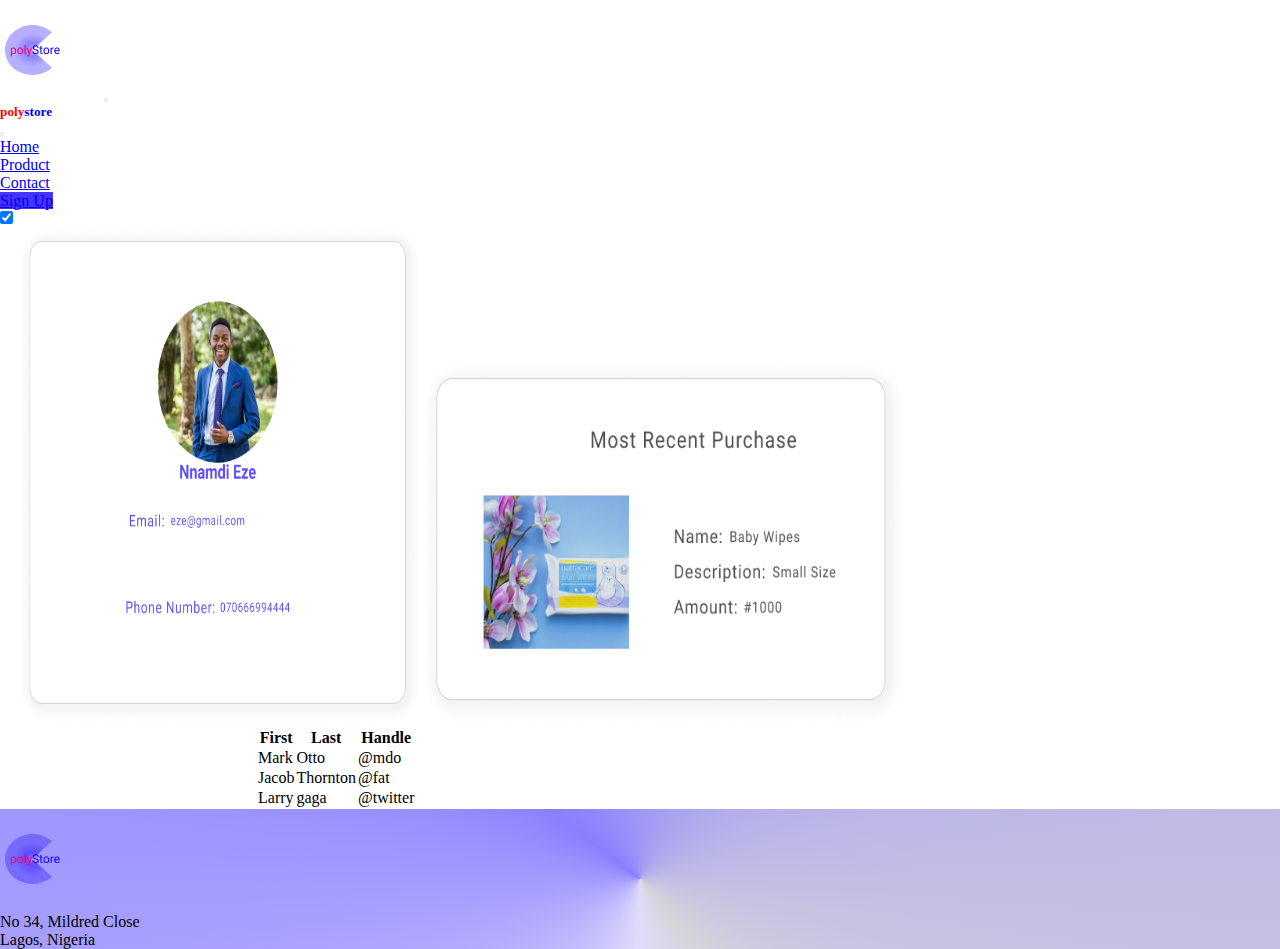
<file: index_dashbord.html>
<!DOCTYPE html>
<html lang="en">
<head>
    <meta charset="UTF-8">
    <meta name="viewport" content="width=device-width, initial-scale=1.0">
    <title>Polystore</title>
    <link rel="stylesheet" href="/stle_dashbord.css">
    <link rel="shortcut icon" href="/asset/Logo.svg" type="image/x-icon">
    <link
    rel="stylesheet"
    href="https://cdn.jsdelivr.net/npm/bootstrap-icons@1.10.2/font/bootstrap-icons.css"
    integrity="sha384-b6lVK+yci+bfDmaY1u0zE8YYJt0TZxLEAFyYSLHId4xoVvsrQu3INevFKo+Xir8e"
    crossorigin="anonymous"
  />
    <link href="https://cdn.jsdelivr.net/npm/bootstrap@5.3.2/dist/css/bootstrap.min.css" rel="stylesheet" integrity="sha384-T3c6CoIi6uLrA9TneNEoa7RxnatzjcDSCmG1MXxSR1GAsXEV/Dwwykc2MPK8M2HN" crossorigin="anonymous">
</head>
<body data-bs-theme="light">
    <header>
        <nav class="navbar navbar-expand-lg bg-dark bg-transparent">
            
            <div class="container">
                <a class="navbar-brand fs-4" href="#"><img src="/asset/Logo.svg" alt="logo"></a>
                
                <button class="navbar-toggler shadow-none border-0" type="button" data-bs-toggle="offcanvas" data-bs-target="#offcanvasNavbar"
                aria-controls="offcanvasNavbar" aria-label="Toggle navigation">
                <span class="navbar-toggler-icon"></span>
            </button>
            
            <div class="sidebar offcanvas offcanvas-start" tabindex="-1" id="offcanvasNavbar"
            aria-labelledby="offcanvasNavbarLabel">
            
            
            <div class="offcanvas-header text-dark border-bottom" >
                <h5 class="offcanvas-title" id="offcanvasNavbarLabel" style="color: red;">poly<span style="color: blue;">store</span></h5>
                <button type="button" class="btn-close btn-white shadow-none" data-bs-dismiss="offcanvas" aria-label="Close"></button>
            </div>

                <div class="offcanvas-body">
                    <ul class="navbar-nav text-dark justify-content-center  align-items-center  flex-grow-1 pe-3">
                        <li class="nav-item text-light mx-2">
                            <a class="nav-link "  href="/index.html">Home</a>
                        </li>
                        <li class="nav-item mx-2">
                            <a class="nav-link" href="/index_product.html">Product</a>
                        </li>
                        <li class="nav-item mx-2">
                            <a class="nav-link" href="/index_contact.html">Contact</a>
                        </li>
                    </ul>
                    <div style="text-decoration: none;" class="d-flex justify-content-center align-items-center gap-3">
                        <a href="/index_signp.html" class="text-decoration-non text-light rounded-1 px-3 py-1" style="background-color: #1600FFCC;">Sign Up</a>
                        <!-- <div class="toggle" id="toggle">
                            <i class="indicator"></i>
                        </div> -->
                        <div class="form-check form-switch mx-4">
                            <input class="form-check-input p-2" 
                            type="checkbox"
                            role="switch"
                            id="flexSwitCheckChecked"
                            checked
                            onclick="myFunction">
                        </div>
                        <!-- <a href="#" class="text-decoration-non text-light rounded-1 px-3 py-1" style="background-color: #1600FFCC;">Login</a> -->
                    </div>
                </div>
            </div>
        </div>
        </nav>
    </header>



    <div class="row text-center" id="row">
        <section style="padding-left: 20px; padding-right: 20%;">
                <img src="/asset/testimonial card (4).png" style="width: 25rem; height: 55vh;" alt="image-responsive">
                <img src="/asset/most recent purchase card.png" style="width: 30rem; height: 40vh;" alt="image-responsive">
        </section>
    </div>
    <!-- <section class="d-flex p-5" id="section" style="max-width: 100%;">
        <section class="card">
            <div class="text-center">
                <img src="/asset/Ellipse 2.png" alt="customer" width="60%" height="130px">
                <p><b>Namdi <Em></Em>ze</b></p>
            </div>
            <div>
                
            </div>
            <p>Email: eze@gmail.com</p>
            <p class="d-flex">Phone Number: 070666994444</p>
        </section>
        <section class="card" style="height: 230px; padding-left: 20px; padding-right: 20px;">
            <p class="text-center">Most Resent Purchase</p>
            <section class="d-flex ">
            <section>
                <img src="/asset/Rectangle 19.png" alt="image">
            </section>
            <section class="p-3">
                <p>Name: Baby Wipes </p>
                <p>Discripyion: small size </p>
                <p>Amount: #1000</p>
            </section>
        </section>
           </section>
    </section> -->

    <!-- <div class="container">
        <div class="d-flex" style="max-width: 80%;">
            <div class="col-sm-6 col-md-8 profile border border-3" style="width: 48%; height: 50vh; box-sizing: border-box;">
                <div class="text-center mt-5">
                    <img  src="/asset/Ellipse 2.png" alt="image-responsive" height="100px" width="100px">
                    <p><b>Nnamdi Eze</b></p>
                </div>
                <p>Email: eze@gmail.com</p>
                <p>Phone Number: 070666994444</p>
            </div>
            <div class="col-6 col-md-4 border border-3" style="margin-left: 50px; width: 50%;">
                <p class="text-center">Most Resent Purchase</p>
                    <div class="d-flex">
                        <img src="/asset/Rectangle 19.png" class="img-fluid" alt="image-responsive" width="150px" height="10px">
                        <div class="">
                            <p>Name: Baby Wipes </p>
                            <p>Discripyion: small size </p>
                            <p>Amount: #1000</p>
                        </div>
                    </div>
                </div>
            </div>
        </div>
    </div> -->
 
    <div >
        <table class="table border border-2 mt-5" style="max-width: 60%; border-radius: 10%; border: black;">
            <thead>
              <tr>

                <th scope="col">First</th>
                <th scope="col">Last</th>
                <th scope="col">Handle</th>
              </tr>
            </thead>
            <tbody>
              <tr>
      
                <td>Mark</td>
                <td>Otto</td>
                <td>@mdo</td>
              </tr>
              <tr>
                <td>Jacob</td>
                <td>Thornton</td>
                <td>@fat</td>
              </tr>
              <tr>
                <td>Larry</td>
                <td>gaga</td>
                <td>@twitter</td>
              </tr>
            </tbody>
          </table>
    </div>

    <footer class="mt-5 " style="background: conic-gradient(from -1.46deg at 50% 50%, rgba(22, 0, 255, 0.5) -51.48deg, rgba(213, 212, 218, 0.988568) 143.22deg, #DFDCFA 182.58deg, rgba(22, 0, 255, 0.5) 308.52deg, rgba(213, 212, 218, 0.988568) 503.22deg);">
        <div class="footer text-center">
            <img src="/asset/Logo.svg" alt="logo">
            <p>
                No 34, Mildred Close <br>
                Lagos, Nigeria
            </p>
        </div>
    </footer>
    <script src="/java.js  "></script>
    <script
    src="https://cdn.jsdelivr.net/npm/@popperjs/core@2.11.6/dist/umd/popper.min.js"integrity="sha384-oBqDVmMz9ATKxIep9tiCxS/Z9fNfEXiDAYTujMAeBAsjFuCZSmKbSSUnQlmh/jp3"
    
    crossorigin="anonymous"></script>
    <script src="https://cdn.jsdelivr.net/npm/bootstrap@5.3.2/dist/js/bootstrap.bundle.min.js" integrity="sha384-C6RzsynM9kWDrMNeT87bh95OGNyZPhcTNXj1NW7RuBCsyN/o0jlpcV8Qyq46cDfL" crossorigin="anonymous"></script>
</body>
</html>
</file>
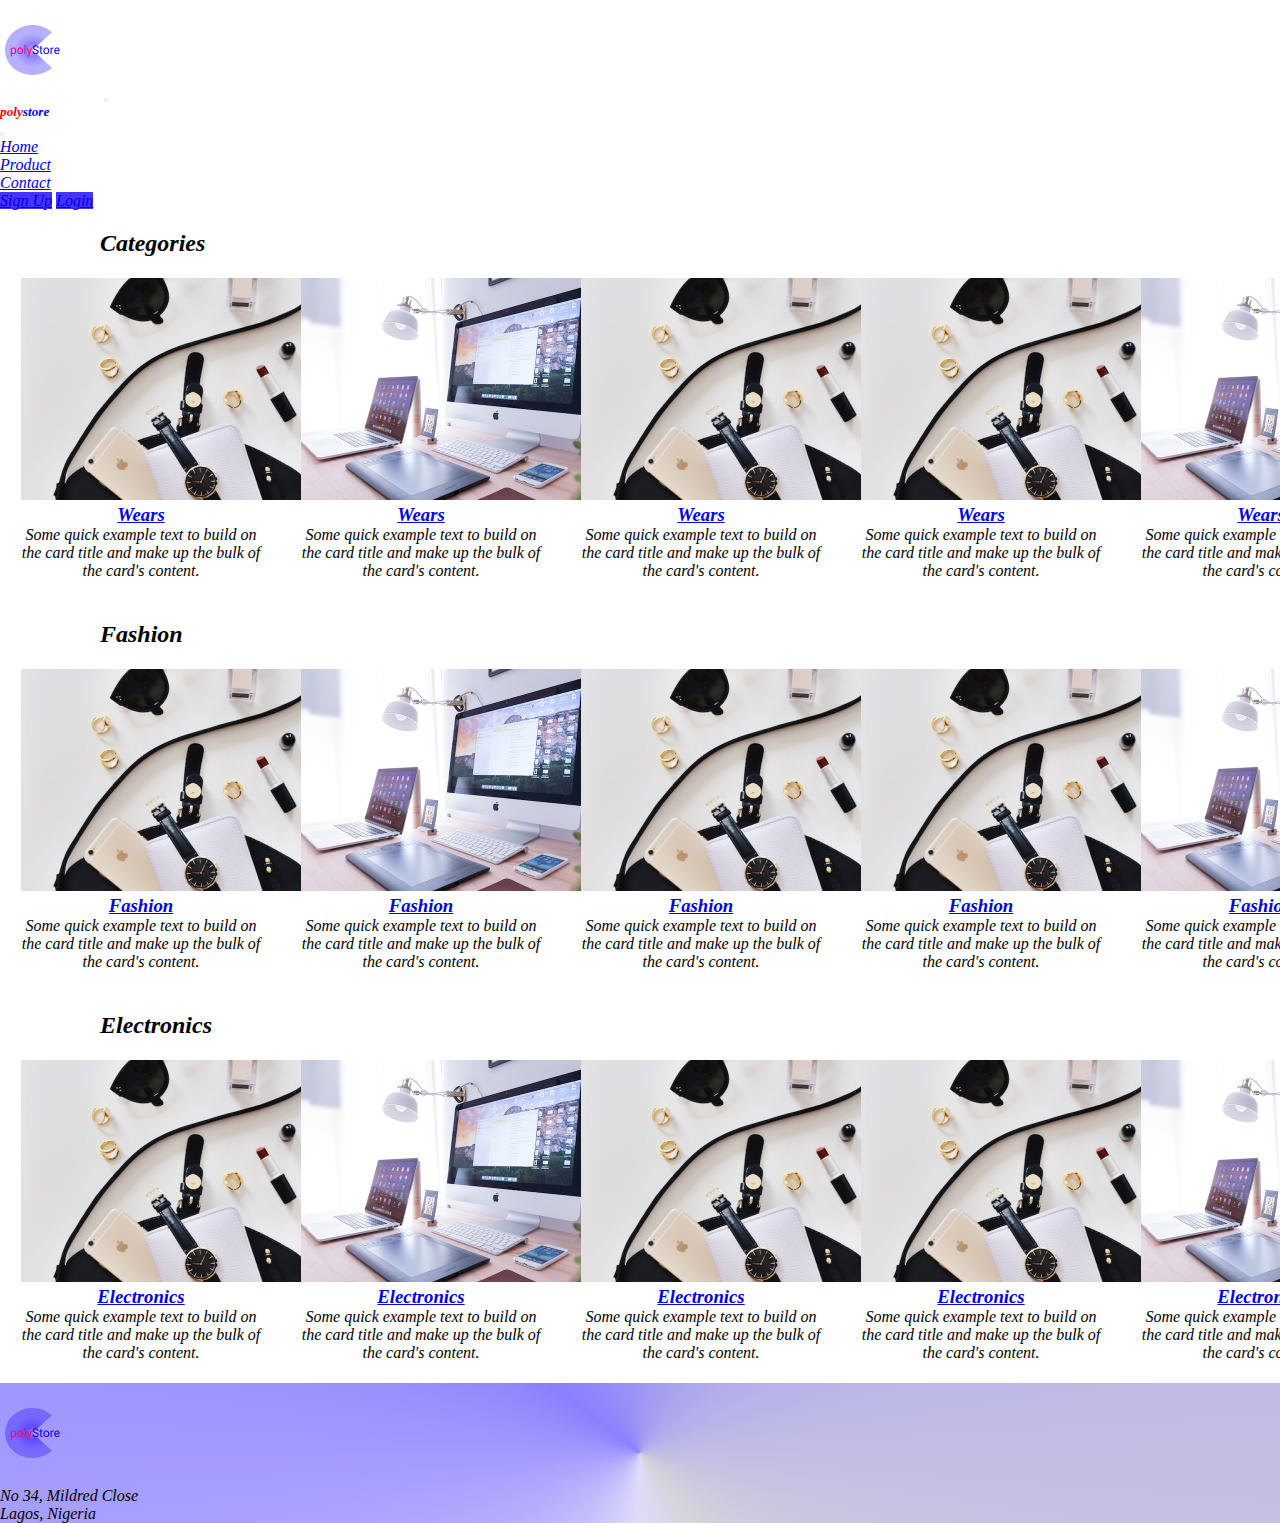
<file: index_product.html>
<!DOCTYPE html>
<html lang="en">
<head>
    <meta charset="UTF-8">
    <meta name="viewport" content="width=device-width, initial-scale=1.0">
    <title>polystore</title>
    <link rel="stylesheet" href="/style_product.css">
    <link rel="shortcut icon" href="/asset/Logo.svg" type="image/x-icon">
    <link href="https://cdn.jsdelivr.net/npm/bootstrap@5.3.2/dist/css/bootstrap.min.css" rel="stylesheet" integrity="sha384-T3c6CoIi6uLrA9TneNEoa7RxnatzjcDSCmG1MXxSR1GAsXEV/Dwwykc2MPK8M2HN" crossorigin="anonymous">
</head>
<body>
<header>
        <!-- navbar -->
        <nav class="navbar navbar-expand-lg bg-dark bg-transparent">
            
            <div class="container">
                <a class="navbar-brand fs-4" href="#"><img src="/asset/Logo.svg" alt="logo"></a>
                
                <button class="navbar-toggler shadow-none border-0" type="button" data-bs-toggle="offcanvas" data-bs-target="#offcanvasNavbar"
                aria-controls="offcanvasNavbar" aria-label="Toggle navigation">
                <span class="navbar-toggler-icon"></span>
            </button>
            <!-- sidebar -->
            <div class="sidebar offcanvas offcanvas-start" tabindex="-1" id="offcanvasNavbar"
            aria-labelledby="offcanvasNavbarLabel">
            
            
            <div class="offcanvas-header text-dark border-bottom" >
                <h5 class="offcanvas-title" id="offcanvasNavbarLabel" style="color: red;">poly<span style="color: blue;">store</span></h5>
                <button type="button" class="btn-close btn-white shadow-none" data-bs-dismiss="offcanvas" aria-label="Close"></button>
            </div>

                <div class="offcanvas-body">
                    <ul class="navbar-nav text-dark justify-content-center  align-items-center  flex-grow-1 pe-3">
                        <!-- <li class="nav-item">
                            <a class="nav-link active" aria-current="page" href="#">Home</a>
                        </li> -->
                        <li class="nav-item mx-2">
                            <a class="nav-link text-dark"  href="/index.html">Home</a>
                        </li>
                        <li class="nav-item mx-2">
                            <a class="nav-link" href="/index_product.html">Product</a>
                        </li>
                        <li class="nav-item mx-2">
                            <a class="nav-link" href="/index_contact.html">Contact</a>
                        </li>
                    </ul>
                    <div style="text-decoration: none;" class="d-flex justify-content-center align-items-center gap-3">
                        <a href="/index_signp.html" class="text-decoration-non text-light rounded-1 px-3 py-1" style="background-color: #1600FFCC;">Sign Up</a>
                        <a href="/index_signin.html" class="text-decoration-non text-light rounded-1 px-3 py-1" style="background-color: #1600FFCC;">Login</a>
                    </div>
                </div>
            </div>
        </div>
    </nav>
</header>
<div class="Product" style="width: 200rem;">
<div class="fashion">
    <h2 class="subhead">Categories</h2>
    <div class="wrapper text-center">
        <div class="item">
            <div class="card" style="width: 15rem;">
                <img src="/asset/Rectangle 13.png" class="card-img-top" alt="Product">
                <div class="card-body">
                    <a href="/index_contact.html"><h3>Wears</h3></a>
                  <p class="card-text">Some quick example text to build on the card title and make up the bulk of the card's content.</p>
                </div>
              </div>
        </div>
        <div class="item">
            <div class="card" style="width: 15rem;">
                <img src="/asset/Rectangle 13 (1).png" class="card-img-top" alt="Product">
                <div class="card-body">
                  <a href="/index_contact.html"><h3>Wears</h3></a>
                  <p class="card-text">Some quick example text to build on the card title and make up the bulk of the card's content.</p>
                </div>
              </div>
        </div>
        <div class="item">
            <div class="card" style="width: 15rem;">
                <img src="/asset/Rectangle 13.png" class="card-img-top" alt="Product">
                <div class="card-body">
                  <a href="/index_contact.html"><h3>Wears</h3></a>
                  <p class="card-text">Some quick example text to build on the card title and make up the bulk of the card's content.</p>
                </div>
              </div>
        </div>
        <div class="item">
            <div class="card" style="width: 15rem;">
                <img src="/asset/Rectangle 13.png" class="card-img-top" alt="Product">
                <div class="card-body">
                  <a href="/index_contact.html"><h3>Wears</h3></a>
                  <p class="card-text">Some quick example text to build on the card title and make up the bulk of the card's content.</p>
                </div>
              </div>
        </div>
        <div class="item">
            <div class="card" style="width: 15rem;">
                <img src="/asset/Rectangle 13 (1).png" class="card-img-top" alt="Product">
                <div class="card-body">
                  <a href="/index_contact.html"><h3>Wears</h3></a>
                  <p class="card-text">Some quick example text to build on the card title and make up the bulk of the card's content.</p>
                </div>
              </div>
        </div>
        <div class="item">
            <div class="card" style="width: 15rem;">
                <img src="/asset/Rectangle 13.png" class="card-img-top" alt="Product">
                <div class="card-body">
                  <a href="/index_contact.html"><h3>Wears</h3></a>
                  <p class="card-text">Some quick example text to build on the card title and make up the bulk of the card's content.</p>
                </div>
              </div>
        </div>
        <div class="item">
            <div class="card" style="width: 15rem;">
                <img src="/asset/Rectangle 13.png" class="card-img-top" alt="Product">
                <div class="card-body">
                  <a href="/index_contact.html"><h3>Wears</h3></a>
                  <p class="card-text">Some quick example text to build on the card title and make up the bulk of the card's content.</p>
                </div>
              </div>
        </div>
        <div class="item">
            <div class="card" style="width: 15rem;">
                <img src="/asset/Rectangle 13 (1).png" class="card-img-top" alt="Product">
                <div class="card-body">
                    <a href="/index_contact.html"><h3>Wears</h3></a>
                  <p class="card-text">Some quick example text to build on the card title and make up the bulk of the card's content.</p>
                </div>
              </div>
        </div>
        <div class="item">
            <div class="card" style="width: 15rem;">
                <img src="/asset/Rectangle 13.png" class="card-img-top" alt="Product">
                <div class="card-body">
                    <a href="/index_contact.html"><h3>Wears</h3></a>
                  <p class="card-text">Some quick example text to build on the card title and make up the bulk of the card's content.</p>
                </div>
              </div>
        </div>
        <div class="item">
            <div class="card" style="width: 15rem;">
                <img src="/asset/Rectangle 13.png" class="card-img-top" alt="Product">
                <div class="card-body">
                    <a href="/index_contact.html"><h3>Wears</h3></a>
                  <p class="card-text">Some quick example text to build on the card title and make up the bulk of the card's content.</p>
                </div>
              </div>
        </div>
        </div>
</div>
<div class="fashion">
    <h2 class="subhead">Fashion</h2>
    <div class="wrapper text-center">
        <div class="item">
            <div class="card" style="width: 15rem;">
                <img src="/asset/Rectangle 13.png" class="card-img-top" alt="Product">
                <div class="card-body">
                  <a href="/index_contact.html"><h3>Fashion</h3></a>
                  <p class="card-text">Some quick example text to build on the card title and make up the bulk of the card's content.</p>
                </div>
              </div>
        </div>
        <div class="item">
            <div class="card" style="width: 15rem;">
                <img src="/asset/Rectangle 13 (1).png" class="card-img-top" alt="Product">
                <div class="card-body">
                  <a href="/index_contact.html"><h3>Fashion</h3></a>
                  <p class="card-text">Some quick example text to build on the card title and make up the bulk of the card's content.</p>
                </div>
              </div>
        </div>
        <div class="item">
            <div class="card" style="width: 15rem;">
                <img src="/asset/Rectangle 13.png" class="card-img-top" alt="Product">
                <div class="card-body">
                  <a href="/index_contact.html"><h3>Fashion</h3></a>
                  <p class="card-text">Some quick example text to build on the card title and make up the bulk of the card's content.</p>
                </div>
              </div>
        </div>
        <div class="item">
            <div class="card" style="width: 15rem;">
                <img src="/asset/Rectangle 13.png" class="card-img-top" alt="Product">
                <div class="card-body">
                  <a href="/index_contact.html"><h3>Fashion</h3></a>
                  <p class="card-text">Some quick example text to build on the card title and make up the bulk of the card's content.</p>
                </div>
              </div>
        </div>
        <div class="item">
            <div class="card" style="width: 15rem;">
                <img src="/asset/Rectangle 13 (1).png" class="card-img-top" alt="Product">
                <div class="card-body">
                  <a href="/index_contact.html"><h3>Fashion</h3></a>
                  <p class="card-text">Some quick example text to build on the card title and make up the bulk of the card's content.</p>
                </div>
              </div>
        </div>
        <div class="item">
            <div class="card" style="width: 15rem;">
                <img src="/asset/Rectangle 13.png" class="card-img-top" alt="Product">
                <div class="card-body">
                  <a href="/index_contact.html"><h3>Fashion</h3></a>
                  <p class="card-text">Some quick example text to build on the card title and make up the bulk of the card's content.</p>
                </div>
              </div>
        </div>
        <div class="item">
            <div class="card" style="width: 15rem;">
                <img src="/asset/Rectangle 13.png" class="card-img-top" alt="Product">
                <div class="card-body">
                  <a href="/index_contact.html"><h3>Fashion</h3></a>
                  <p class="card-text">Some quick example text to build on the card title and make up the bulk of the card's content.</p>
                </div>
              </div>
        </div>
        <div class="item">
            <div class="card" style="width: 15rem;">
                <img src="/asset/Rectangle 13 (1).png" class="card-img-top" alt="Product">
                <div class="card-body">
                  <a href="/index_contact.html"><h3>Fashion</h3></a>
                  <p class="card-text">Some quick example text to build on the card title and make up the bulk of the card's content.</p>
                </div>
              </div>
        </div>
        <div class="item">
            <div class="card" style="width: 15rem;">
                <img src="/asset/Rectangle 13.png" class="card-img-top" alt="Product">
                <div class="card-body">
                  <a href="/index_contact.html"><h3>Fashion</h3></a>
                  <p class="card-text">Some quick example text to build on the card title and make up the bulk of the card's content.</p>
                </div>
              </div>
        </div>
        <div class="item">
            <div class="card" style="width: 15rem;">
                <img src="/asset/Rectangle 13.png" class="card-img-top" alt="Product">
                <div class="card-body">
                  <a href="/index_contact.html"><h3>Fashion</h3></a>
                  <p class="card-text">Some quick example text to build on the card title and make up the bulk of the card's content.</p>
                </div>
              </div>
        </div>
        </div>
</div>
<div class="fashion">
    <h2 class="subhead">Electronics</h2>
    <div class="wrapper text-center">
        <div class="item">
            <div class="card" style="width: 15rem;">
                <img src="/asset/Rectangle 13.png" class="card-img-top" alt="Product">
                <div class="card-body">
                  <a href="/index_contact.html"><h3>Electronics</h3></a>
                  <p class="card-text">Some quick example text to build on the card title and make up the bulk of the card's content.</p>
                </div>
              </div>
        </div>
        <div class="item">
            <div class="card" style="width: 15rem;">
                <img src="/asset/Rectangle 13 (1).png" class="card-img-top" alt="Product">
                <div class="card-body">
                  <a href="/index_contact.html"><h3>Electronics</h3></a>
                  <p class="card-text">Some quick example text to build on the card title and make up the bulk of the card's content.</p>
                </div>
              </div>
        </div>
        <div class="item">
            <div class="card" style="width: 15rem;">
                <img src="/asset/Rectangle 13.png" class="card-img-top" alt="Product">
                <div class="card-body">
                  <a href="/index_contact.html"><h3>Electronics</h3></a>
                  <p class="card-text">Some quick example text to build on the card title and make up the bulk of the card's content.</p>
                </div>
              </div>
        </div>
        <div class="item">
            <div class="card" style="width: 15rem;">
                <img src="/asset/Rectangle 13.png" class="card-img-top" alt="Product">
                <div class="card-body">
                  <a href="/index_contact.html"><h3>Electronics</h3></a>
                  <p class="card-text">Some quick example text to build on the card title and make up the bulk of the card's content.</p>
                </div>
              </div>
        </div>
        <div class="item">
            <div class="card" style="width: 15rem;">
                <img src="/asset/Rectangle 13 (1).png" class="card-img-top" alt="Product">
                <div class="card-body">
                  <a href="/index_contact.html"><h3>Electronics</h3></a>
                  <p class="card-text">Some quick example text to build on the card title and make up the bulk of the card's content.</p>
                </div>
              </div>
        </div>
        <div class="item">
            <div class="card" style="width: 15rem;">
                <img src="/asset/Rectangle 13.png" class="card-img-top" alt="Product">
                <div class="card-body">
                  <a href="/index_contact.html"><h3>Electronics</h3></a>
                  <p class="card-text">Some quick example text to build on the card title and make up the bulk of the card's content.</p>
                </div>
              </div>
        </div>
        <div class="item">
            <div class="card" style="width: 15rem;">
                <img src="/asset/Rectangle 13.png" class="card-img-top" alt="Product">
                <div class="card-body">
                  <a href="/index_contact.html"><h3>Electronics</h3></a>
                  <p class="card-text">Some quick example text to build on the card title and make up the bulk of the card's content.</p>
                </div>
              </div>
        </div>
        <div class="item">
            <div class="card" style="width: 15rem;">
                <img src="/asset/Rectangle 13 (1).png" class="card-img-top" alt="Product">
                <div class="card-body">
                  <a href="/index_contact.html"><h3>Electronics</h3></a>
                  <p class="card-text">Some quick example text to build on the card title and make up the bulk of the card's content.</p>
                </div>
              </div>
        </div>
        <div class="item">
            <div class="card" style="width: 15rem;">
                <img src="/asset/Rectangle 13.png" class="card-img-top" alt="Product">
                <div class="card-body">
                  <a href="/index_contact.html"><h3>Electronics</h3></a>
                  <p class="card-text">Some quick example text to build on the card title and make up the bulk of the card's content.</p>
                </div>
              </div>
        </div>
        <div class="item">
            <div class="card" style="width: 15rem;">
                <img src="/asset/Rectangle 13.png" class="card-img-top" alt="Product">
                <div class="card-body">
                  <a href="/index_contact.html"><h3>Electronics</h3></a>
                  <p class="card-text">Some quick example text to build on the card title and make up the bulk of the card's content.</p>
                </div>
              </div>
        </div>
        </div>
</div>
</div>



<footer class="mt-5" style="background: conic-gradient(from -1.46deg at 50% 50%, rgba(22, 0, 255, 0.5) -51.48deg, rgba(213, 212, 218, 0.988568) 143.22deg, #DFDCFA 182.58deg, rgba(22, 0, 255, 0.5) 308.52deg, rgba(213, 212, 218, 0.988568) 503.22deg);">
    <div class="footer text-center">
        <img src="/asset/Logo.svg" alt="logo">
        <p>
            No 34, Mildred Close <br>
            Lagos, Nigeria
        </p>
    </div>
</footer>
    <script src="https://cdn.jsdelivr.net/npm/bootstrap@5.3.2/dist/js/bootstrap.bundle.min.js" integrity="sha384-C6RzsynM9kWDrMNeT87bh95OGNyZPhcTNXj1NW7RuBCsyN/o0jlpcV8Qyq46cDfL" crossorigin="anonymous"></script>
</body>
</html>
</file>
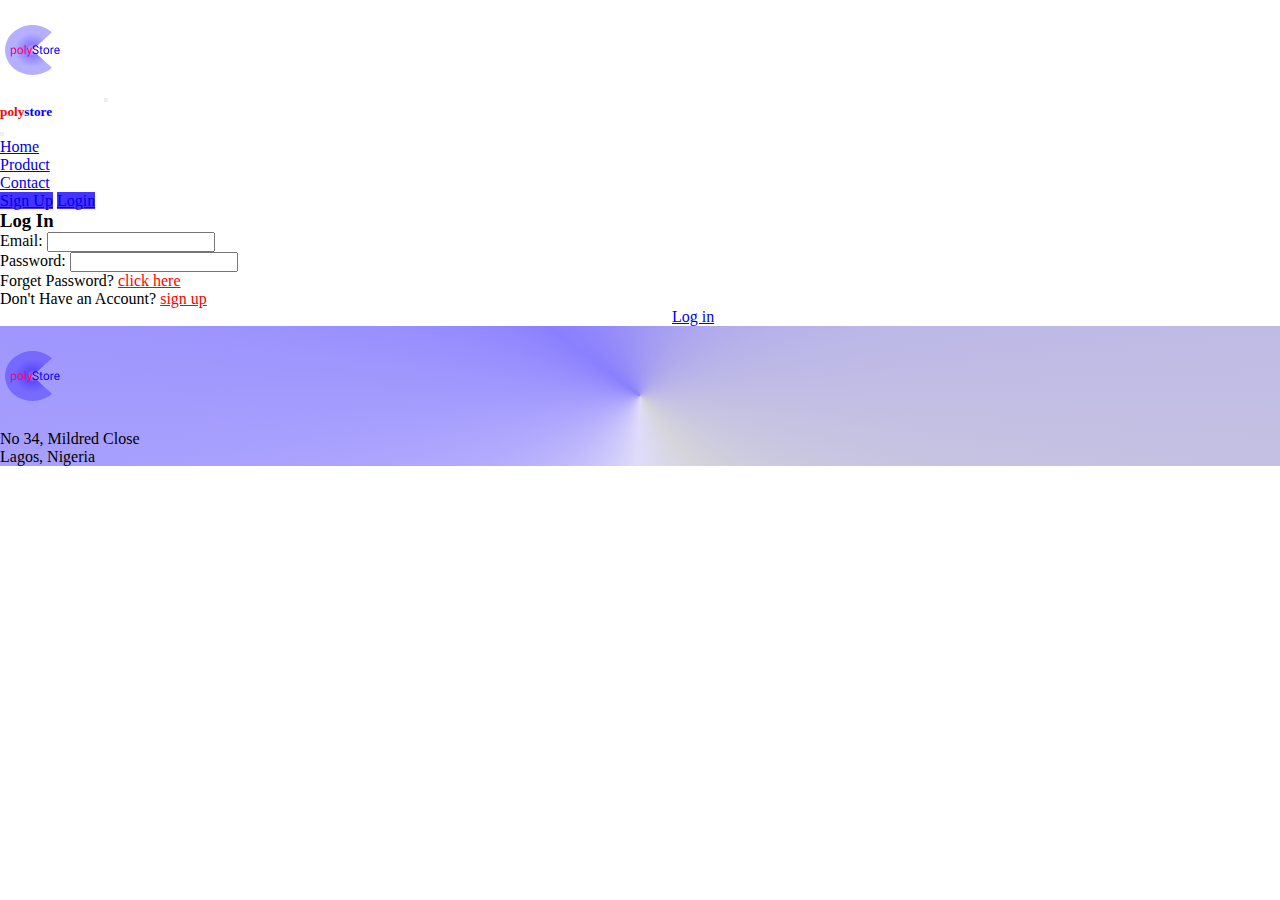
<file: index_signin.html>
<!DOCTYPE html>
<html lang="en">
<head>
    <meta charset="UTF-8">
    <meta name="viewport" content="width=device-width, initial-scale=1.0">
    <title>polystore</title>
    <link rel="stylesheet" href="/style/main.css">
    <link rel="shortcut icon" href="/asset/Logo.svg" type="image/x-icon">
    <link href="https://cdn.jsdelivr.net/npm/bootstrap@5.3.2/dist/css/bootstrap.min.css" rel="stylesheet" integrity="sha384-T3c6CoIi6uLrA9TneNEoa7RxnatzjcDSCmG1MXxSR1GAsXEV/Dwwykc2MPK8M2HN" crossorigin="anonymous">
</head>
<body>
    <header>
        <!-- navbar -->
        <nav class="navbar navbar-expand-lg bg-dark bg-transparent">
            
            <div class="container"> 
                <a class="navbar-brand fs-4" href="#"><img src="/asset/Logo.svg" alt="logo"></a>
                
                <button class="navbar-toggler shadow-none border-0" type="button" data-bs-toggle="offcanvas" data-bs-target="#offcanvasNavbar"
                aria-controls="offcanvasNavbar" aria-label="Toggle navigation">
                <span class="navbar-toggler-icon"></span>
            </button>
            <!-- sidebar -->
            <div class="sidebar offcanvas offcanvas-start" tabindex="-1" id="offcanvasNavbar"
            aria-labelledby="offcanvasNavbarLabel">
            
            
            <div class="offcanvas-header text-dark border-bottom" >
                <h5 class="offcanvas-title" id="offcanvasNavbarLabel" style="color: red;">poly<span style="color: blue;">store</span></h5>
                <button type="button" class="btn-close btn-white shadow-none" data-bs-dismiss="offcanvas" aria-label="Close"></button>
            </div>

                <div class="offcanvas-body">
                    <ul class="navbar-nav text-dark justify-content-center  align-items-center  flex-grow-1 pe-3">
                        <!-- <li class="nav-item">
                            <a class="nav-link active" aria-current="page" href="#">Home</a>
                        </li> -->
                        <li class="nav-item mx-2">
                            <a class="nav-link text-dark"  href="/index.html">Home</a>
                        </li>
                        <li class="nav-item mx-2">
                            <a class="nav-link" href="/index_product.html">Product</a>
                        </li>
                        <li class="nav-item mx-2">
                            <a class="nav-link" href="/index_contact.html">Contact</a>
                        </li>
                    </ul>
                    <div style="text-decoration: none;" class="d-flex justify-content-center align-items-center gap-3">
                        <a href="/index_signp.html" class="text-decoration-non text-light rounded-1 px-3 py-1" style="background-color: #1600FFCC;">Sign Up</a>
                        <a href="/index_signin.html" class="text-decoration-non text-light rounded-1 px-3 py-1" style="background-color: #1600FFCC;">Login</a>
                    </div>
                </div>
            </div>
        </div>
    </nav>
</header>

<div class="container border border-4 p-2 mb-5" style="border-color: rgb(0, 0, 0, 0); width: 70%;">
    <h3 class="text-center mt-3">Log In</h3>
      
    <form action="/action_page.php">
      <div class="mb-3 mt-3">
        <label for="Email" class="form-label">Email:</label>
        <input type="text" class="form-control" id="email" name="email" required>
      </div>
      <div class="mb-3">
        <label for="pwd" class="form-label">Password:</label>
        <input type="password" class="form-control" id="pwd" name="pswd" required>
      </div>
      <div class="or mt-5">
          <p>Forget Password? <a href="#" class="signup">click here</a></p>
          <p class="mx-3">Don't Have an Account? <a href="#" class="signup">sign up</a></p>
    </div>
      <a class="btn btn text-white bg-primary justify-content-end" style="margin-left: 75%;" href="/index.html">Log in</a>
    </form>
  </div>

<footer class="mt-5" style="background: conic-gradient(from -1.46deg at 50% 50%, rgba(22, 0, 255, 0.5) -51.48deg, rgba(213, 212, 218, 0.988568) 143.22deg, #DFDCFA 182.58deg, rgba(22, 0, 255, 0.5) 308.52deg, rgba(213, 212, 218, 0.988568) 503.22deg);">
    <div class="footer text-center">
        <img src="/asset/Logo.svg" alt="logo">
        <p>
            No 34, Mildred Close <br>
            Lagos, Nigeria
        </p>
    </div>
</footer>


    <script src="https://cdn.jsdelivr.net/npm/bootstrap@5.3.2/dist/js/bootstrap.bundle.min.js" integrity="sha384-C6RzsynM9kWDrMNeT87bh95OGNyZPhcTNXj1NW7RuBCsyN/o0jlpcV8Qyq46cDfL" crossorigin="anonymous"></script>
</body>
</html>
</file>
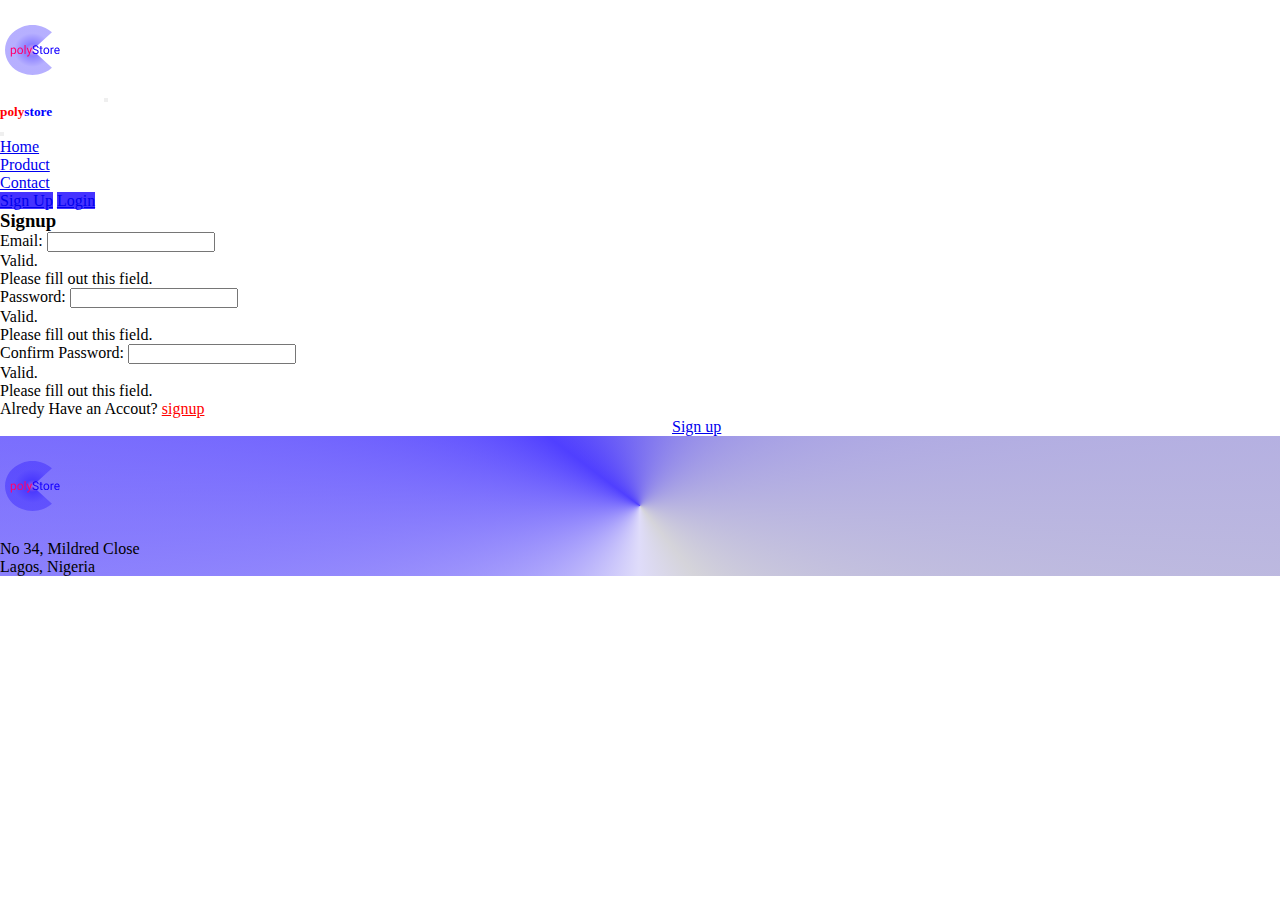
<file: index_signp.html>
<!DOCTYPE html>
<html lang="en">
<head>
    <meta charset="UTF-8">
    <meta name="viewport" content="width=device-width, initial-scale=1.0">
    <title>polystore</title>
    <link rel="stylesheet" href="/style_signup.css">
    <link rel="shortcut icon" href="/asset/Logo.svg" type="image/x-icon">
    <link href="https://cdn.jsdelivr.net/npm/bootstrap@5.3.2/dist/css/bootstrap.min.css" rel="stylesheet" integrity="sha384-T3c6CoIi6uLrA9TneNEoa7RxnatzjcDSCmG1MXxSR1GAsXEV/Dwwykc2MPK8M2HN" crossorigin="anonymous">
</head>
<body>
    <header>
        <!-- navbar -->
        <nav class="navbar navbar-expand-lg bg-dark bg-transparent">
            
            <div class="container"> 
                <a class="navbar-brand fs-4" href="#"><img src="/asset/Logo.svg" alt="logo"></a>
                
                <button class="navbar-toggler shadow-none border-0" type="button" data-bs-toggle="offcanvas" data-bs-target="#offcanvasNavbar"
                aria-controls="offcanvasNavbar" aria-label="Toggle navigation">
                <span class="navbar-toggler-icon"></span>
            </button>
            <!-- sidebar -->
            <div class="sidebar offcanvas offcanvas-start" tabindex="-1" id="offcanvasNavbar"
            aria-labelledby="offcanvasNavbarLabel">
            
            
            <div class="offcanvas-header text-dark border-bottom" >
                <h5 class="offcanvas-title" id="offcanvasNavbarLabel" style="color: red;">poly<span style="color: blue;">store</span></h5>
                <button type="button" class="btn-close btn-white shadow-none" data-bs-dismiss="offcanvas" aria-label="Close"></button>
            </div>

                <div class="offcanvas-body">
                    <ul class="navbar-nav text-dark justify-content-center  align-items-center  flex-grow-1 pe-3">
                        <!-- <li class="nav-item">
                            <a class="nav-link active" aria-current="page" href="#">Home</a>
                        </li> -->
                        <li class="nav-item mx-2">
                            <a class="nav-link text-dark" href="/index.html">Home</a>
                        </li>
                        <li class="nav-item mx-2">
                            <a class="nav-link" href="/index_product.html">Product</a>
                        </li>
                        <li class="nav-item mx-2">
                            <a class="nav-link" href="/index_contact.html">Contact</a>
                        </li>
                    </ul>
                    <div style="text-decoration: none;" class="d-flex justify-content-center align-items-center gap-3">
                        <a href="/index_signp.html" class="text-decoration-non text-light rounded-1 px-3 py-1" style="background-color: #1600FFCC;">Sign Up</a>
                        <a href="/index_signin.html" class="text-decoration-non text-light rounded-1 px-3 py-1" style="background-color: #1600FFCC;">Login</a>
                    </div>
                </div>
            </div>
        </div>
    </nav>
</header>

<div class="container border border-4 p-2 mb-5" style="border-color: rgb(0, 0, 0, 0); width: 70%;">
  <h3 class="text-center mt-3">Signup</h3>
    
  <form action="/action_page.php" class="was-validated">
    <div class="mb-3 mt-3">
      <label for="Email" class="form-label">Email:</label>
      <input type="text" class="form-control" id="email" name="email" required>
      <div class="valid-feedback">Valid.</div>
      <div class="invalid-feedback">Please fill out this field.</div>
    </div>
    <div class="mb-3">
      <label for="pwd" class="form-label">Password:</label>
      <input type="password" class="form-control" id="pwd" name="pswd" required>
      <div class="valid-feedback">Valid.</div>
      <div class="invalid-feedback">Please fill out this field.</div>
    </div>
    <div class="mb-3">
      <label for="pwd" class="form-label">Confirm Password:</label>
      <input type="password" class="form-control" id="pwd" name="pswd" required>
      <div class="valid-feedback">Valid.</div>
      <div class="invalid-feedback">Please fill out this field.</div>
    </div>
    <div class="or">
      <p>Alredy Have an Accout? <a href="/index.html" class="signup"> signup</a></p>
    </div>
    <!-- <div class="form-check mb-3">
      <input class="form-check-input" type="checkbox" id="myCheck"  name="remember" required>
      <label class="form-check-label" for="myCheck">I agree on blabla.</label>
      <div class="valid-feedback">Valid.</div>
      <div class="invalid-feedback">Check this checkbox to continue.</div>
    </div> -->
    <a class="btn btn text-white bg-primary justify-content-end" style="margin-left: 75%;" href="#">Sign up</a>
  <!-- <button class="btn" style="margin-left: 80%; color: white;"><a href="#">Submit</a></button> -->
  </form>
</div>

<footer class="mt-5" style="background: conic-gradient(from -1.46deg at 50% 50%, rgba(22, 0, 255, 0.5) -51.48deg, rgba(213, 212, 218, 0.988568) 143.22deg, #DFDCFA 182.58deg, rgba(22, 0, 255, 0.5) 308.52deg, rgba(213, 212, 218, 0.988568) 503.22deg);">
    <div class="footer text-center">
        <img src="/asset/Logo.svg" alt="logo">
        <p>
            No 34, Mildred Close <br>
            Lagos, Nigeria
        </p>
    </div>
</footer>
    <script src="https://cdn.jsdelivr.net/npm/bootstrap@5.3.2/dist/js/bootstrap.bundle.min.js" integrity="sha384-C6RzsynM9kWDrMNeT87bh95OGNyZPhcTNXj1NW7RuBCsyN/o0jlpcV8Qyq46cDfL" crossorigin="anonymous"></script>
</body>
</html>
</file>
<file: stle_dashbord.css>
*{
    margin: 0;
    padding: 0;
    box-sizing: border-box;
}
body{
    font-family: 'poppins';
    width: 100%;
    min-height: 100vh;
    /* display: grid; */
}
/* body{
    /* display: flex;
    justify-content: center;  */
    /* align-items: center; */
    /* min-height: 100vh; */
    /* background: #2b2b2b ;
    transition: 0.5s;
} */
/* body.active{
    background: #f8f8f8; 
} */ 
/* #toggle.active{
    background: #ffff;
    box-shadow: inset 0 2px 60px rgba(0,0,0,0.1),
                inset 0 2px 8px rgba(0,0,0,0.1),
                inset 0 -4px 4px rgba(0,0,0,0.5);
}
#toggle{
    position: relative;
    display: block;
    width: 120px;
    height: 60px;
    border-radius: 160px;
    background: #2b2b2b;
    transition: 0.5s;
    cursor: pointer;
    box-shadow: inset 0 8px 60px rgba(0,0,0,0.1),
                inset 0 8px 60px rgba(0,0,0,0.1),
                inset 0 -4px 4px rgba(0,0,0,0.1);
}

#toggle .indicator{
    position: absolute;
    top: 0;
    left: 0;
    width: 60px;
    height: 60px;
    background: linear-gradient(to bottom, #444,#222);
    border-radius: 50%;
    transform: scale(0.9);
    box-shadow: 0 8px 40px rgba(0,0,0,0.5),
                inset 0 4px 4px rgba(255,255,255,0.2),
                inset 0 -4px 4px rgba(255,255,255,0.2),;
    transition: 0.5s;
}


#toggle.active .indicator{
    left: 60px;
    background: linear-gradient(to bottom, #eaeaea,#f9f9f9);
    box-shadow: inset 0 8px 40px rgba(0,0,0,0.1),
    inset 0 4px 4px rgba(255,255,255,0.1),
    inset 0 -4px 4px rgba(255,255,255,0.1 );
} */

.table{
    margin-left: 20%;
}

/* .row{
    place-items: center;
    width: 80%;
    max-width: 1170px;
    display: grid;
    grid-template-columns: repeat(2, 1fr);
    grid-gap: 50px;overflow: hidden;
    padding: 5rem 0;
}

.row .fistwrapper{
    width: 100%;
    overflow: hidden;
    height: 100%;
    object-fit: cover;
}

.row .secondwrapper{
    width: 100%;
    display: flex;
    justify-content: center;
    align-items: center;
    padding-left: 30px;
} */


@media screen and (min-width: 768px) {
    #row{
        display: flex;
    }
}
</file>
<file: style_product.css>
*{
    font-style: italic;
    margin: 0;
    padding: 0;
    font-family: Roboto;
}
.wrapper{
    /* max-height: 120px; */
    border: 1px solid #0000;
    display: flex;
    overflow-x: auto;
    /* max-width: 90%; */
    /* margin: 100px; */
}

.wrapper::-webkit-scrollbar{
    width: 0;
}

.wrapper .item{
    text-align: center;
    padding: 20px;
    /* margin: 20px; */
}
.subhead{
    margin-left: 100px;
    margin-top: 20px;
}
/* .fashion{
    margin: 80px;
} */
</file>
<file: style/main.css>
*{
    padding: 0;
    margin: 0;
    font-family: Roboto;
}

.signup{
    color: red;
}
</file>
<file: style_signup.css>
*{
    padding: 0;
    margin: 0;
    font-family: Roboto;
}

.signup{
    color: red;
}

.submit{
    text-justify: end;
    background-color: black;
}

.footer{
    background: conic-gradient(from -1.46deg at 50% 50%, rgba(22, 0, 255, 0.5) -51.48deg, rgba(213, 212, 218, 0.988568) 143.22deg, #DFDCFA 182.58deg, rgba(22, 0, 255, 0.5) 308.52deg, rgba(213, 212, 218, 0.988568) 503.22deg);
}
</file>
